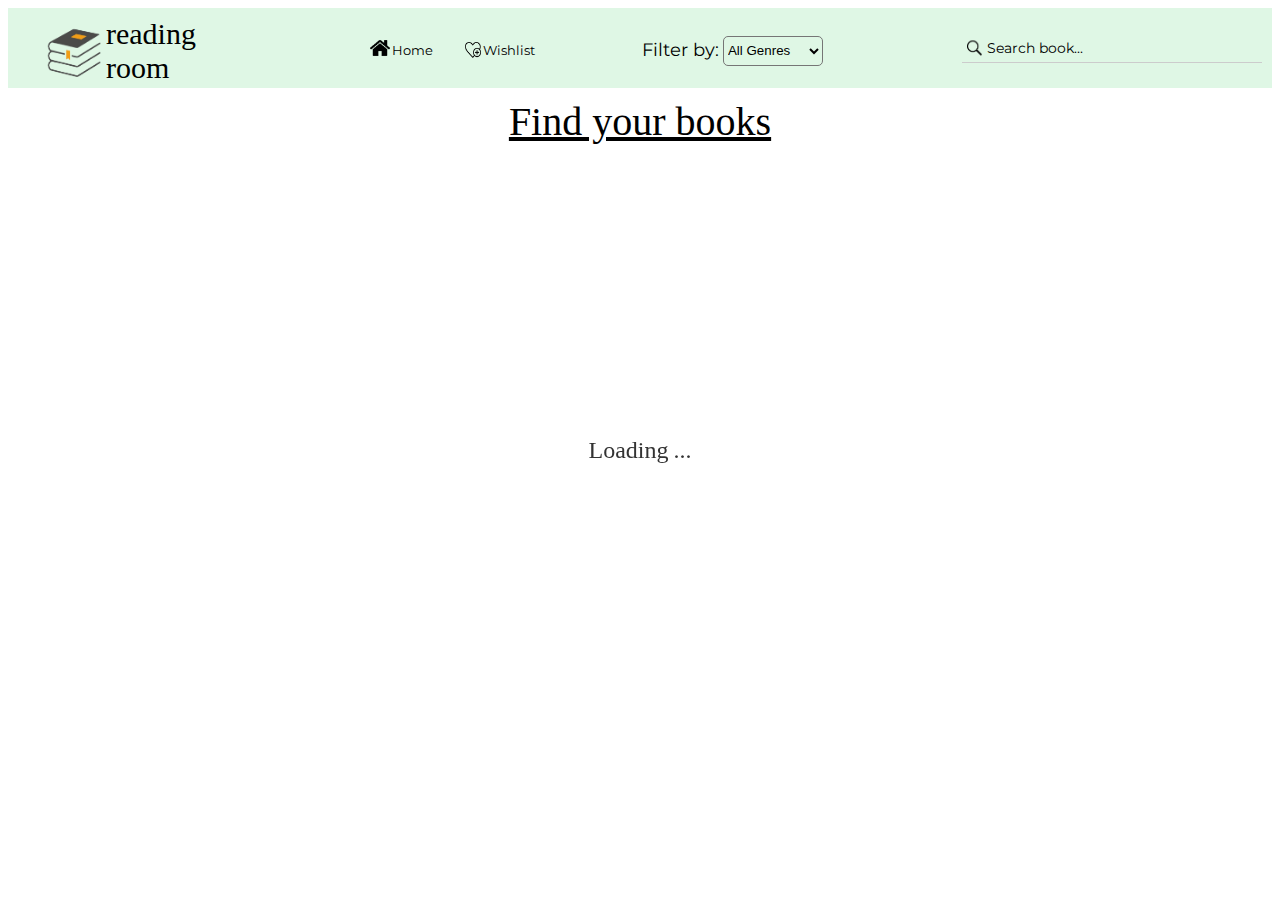
<file: index.html>
<script>
  window.onload = function () {
    if (window.location.hash === "#wishlist") {
      showWishlist();
    } else {
      fetchAPI();
    }

    //show search and filter preference
    const searchPreference = localStorage.getItem("searchBook");
    const searchPage = localStorage.getItem("searchPage");
    const filterPreference = localStorage.getItem("filter");

    if (searchPreference) {
      document.querySelector(".search-input").value = searchPreference;
      fetchAPI(searchPreference);
    } else if (filterPreference) {
      document.querySelector(".filter-option").value = filterPreference;
      fetchAPI(filterPreference);
    } else {
      fetchAPI();
    }
  };

  //handle showfilter for mobile
  let isFilterShow = false;
  function showFilter() {
    const showDiv = document.getElementById("extend-div-filter");
    isFilterShow = !isFilterShow;
    if (isFilterShow) {
      showDiv.style.display = "block";
    } else {
      showDiv.style.display = "none";
    }
  }

  //handle showSearch for mobile
  let isSearchShow = false;
  function showSearch() {
    const showDivSearch = document.getElementById("extend-div-search");
    isSearchShow = !isSearchShow;
    if (isSearchShow) {
      showDivSearch.style.display = "block";
    } else {
      showDivSearch.style.display = "none";
    }
  }
</script>
<!DOCTYPE html>
<html lang="en">
  <head>
    <meta charset="UTF-8" />
    <meta name="viewport" content="width=device-width, initial-scale=1.0" />
    <title>The Reading Room</title>
    <link rel="stylesheet" href="css/index.css" />
    <link rel="stylesheet" href="css/index_desktop.css" />
    <link rel="stylesheet" href="css/index_mobile.css" />
  </head>
  <body>
    <!-- Navbar  for desktop view-->
    <nav class="nav-desktop">
      <div>
        <div class="nav-container-desktop">
          <div class="icon-container">
            <div class="img-div">
              <img
                class="logo-img"
                src="assets/logo.png"
                alt="The Reading Room Logo"
              />
            </div>
            <div class="logo-text">reading room</div>
          </div>

          <div class="navigation-container">
            <button onclick="fetchAPI();  flag(true)" class="nav-button">
              <div class="navigation-element">
                <span>
                  <img
                    src="assets/home.png"
                    style="width: 20px; height: 20px"
                  />
                </span>
                <span style="margin-left: 2px; margin-top: 4px">Home</span>
              </div>
            </button>
            <button onclick="showWishlist();  flag(false)" class="nav-button">
              <div class="navigation-element" style="margin-left: 20px">
                <span>
                  <img
                    src="assets/wishlist.png"
                    style="width: 16px; height: 16px; margin-top: 4px"
                  />
                </span>
                <span style="margin-left: 2px; margin-top: 4px">Wishlist</span>
              </div>
            </button>
          </div>
          <div class="filter-container">
            <span style="font-size: 18px">Filter by:</span>
            <select
              class="filter-option"
              onchange="filterBooksByGenre(this.value)"
            >
              <option value="">All Genres</option>
              <option value="fiction">Fiction</option>
              <option value="history">History</option>
            </select>
          </div>
          <div class="search-container">
            <img class="search-icon" src="assets/search_icon.png" />
            <input
              type="text"
              placeholder="Search book..."
              value=""
              name=""
              class="search-input"
              oninput="searchBooks(this.value)"
            />
          </div>
        </div>
      </div>
    </nav>

    <!-- Navbar  for mobile-tablet view-->
    <nav class="nav-mobile">
      <div class="nav-container-mobile">
        <div class="section-divider">
          <div class="icon-container-mobile">
            <div class="img-div-mobile">
              <img
                class="logo-img-mobile"
                src="assets/logo.png"
                alt="The Reading Room Logo"
              />
            </div>
            <div class="logo-text-mobile">reading room</div>
          </div>
          <div class="filter-container-mobile">
            <span>
              <button onclick="showFilter()">
                <img
                  style="width: 25px; height: 25px"
                  src="assets/filter.png"
                />
              </button>
            </span>
          </div>
          <div class="search-container-mobile">
            <span>
              <button onclick="showSearch()">
                <img
                  style="width: 25px; height: 25px"
                  src="assets/search_icon.png"
                />
              </button>
            </span>
          </div>
        </div>
      </div>
    </nav>

    <!-- show filter and search field in mobile view -->
    <extend class="extend-div-filter" id="extend-div-filter">
      <filter>
        <div class="filter-extend-container-mobile">
          <span style="font-size: 18px">Filter by:</span>
          <select
            class="filter-option"
            onchange="filterBooksByGenre(this.value)"
          >
            <option value="">All Genres</option>
            <option value="fiction">Fiction</option>
            <option value="history">History</option>
          </select>
        </div>
      </filter>
    </extend>

    <extend class="extend-div-search" id="extend-div-search">
      <search>
        <div class="search-input-container-mobile">
          <img class="search-icon-mobile" src="assets/search_icon.png" />
          <input
            type="text"
            placeholder="Search book..."
            value=""
            name=""
            class="search-input"
            oninput="searchBooks(this.value)"
          />
        </div>
      </search>
    </extend>

    <!-- Body -->
    <main>
      <div class="main-heading" style="margin-top: 10px">
        <div id="heading-text"></div>
      </div>
      <!-- show books code -->
      <div class="body" id="book-lists">
        <div class="loading-container">
          <span class="loading-text">Loading</span>
          <span class="dot dot1">.</span>
          <span class="dot dot2">.</span>
          <span class="dot dot3">.</span>
        </div>
      </div>
      <div id="paginationID"></div>
    </main>

    <!-- footer for mobile-tablet -->
    <footer class="footer">
      <div class="home-container-mobile">
        <button onclick="fetchAPI();  flag(true)">
          <img src="assets/home.png" style="width: 20px; height: 20px" />
        </button>
      </div>
      <div style="width: 40%; height: 100%"></div>
      <div class="wishlist-container-mobile">
        <button onclick="showWishlist();  flag(false)">
          <img src="assets/wishlist.png" style="width: 20px; height: 20px" />
        </button>
      </div>
    </footer>

    <script src="script.js"></script>
  </body>
</html>

<script>
  function flag(value) {
    const heading = document.getElementById("heading-text");
    const loading = document.getElementById("book-lists");
    const headingText = `<span class="body-heading-text">${
      value ? "Find your books" : "Your wishlist"
    }</span>`;
    heading.innerHTML = "";
    heading.innerHTML = headingText;
    loading.innerHTML = `
  <div class="loading-container">
          <span class="loading-text">Loading</span>
          <span class="dot dot1">.</span>
          <span class="dot dot2">.</span>
          <span class="dot dot3">.</span>
        </div>
  `;
  }

  flag(true);
</script>
</file>
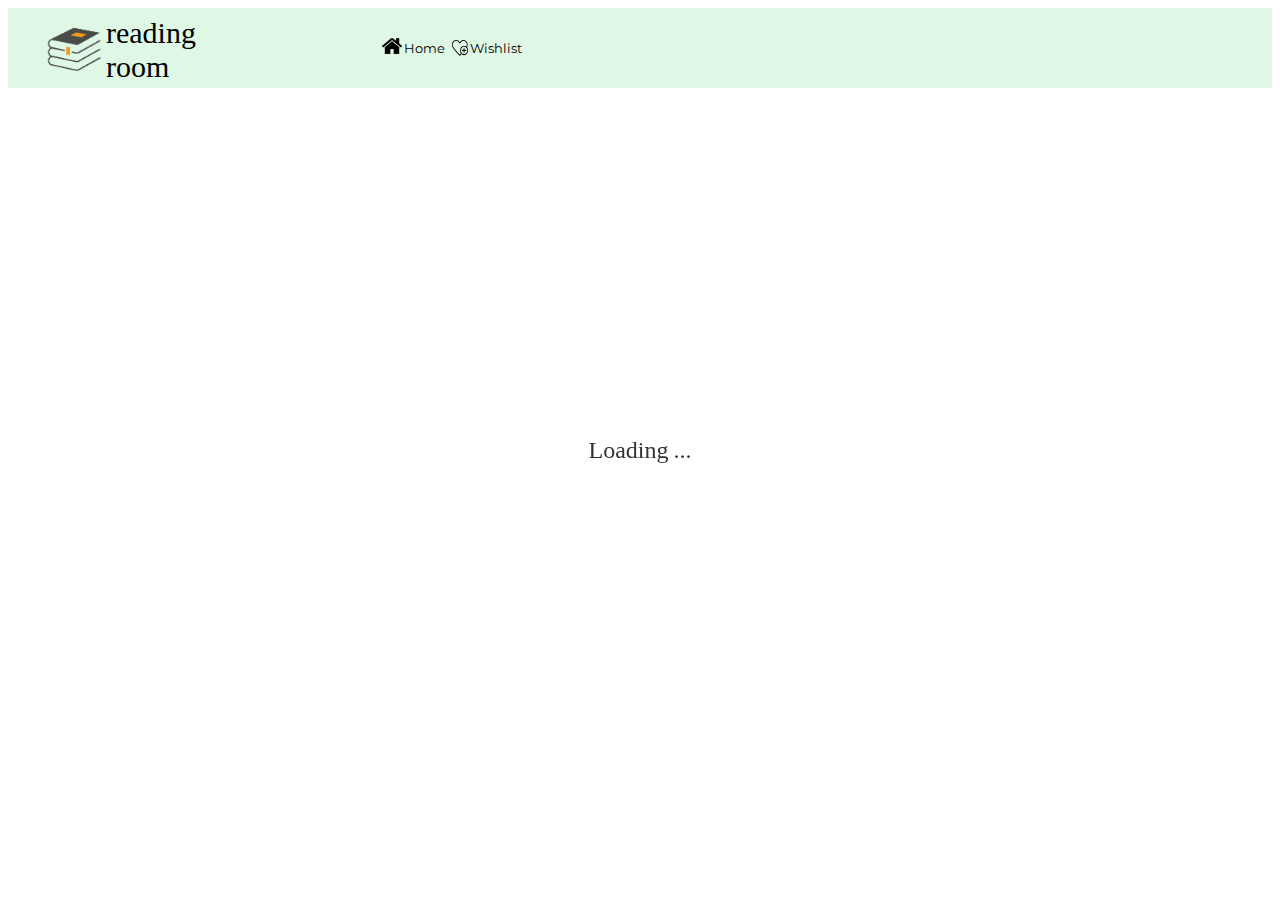
<file: bookdetails.html>
<!DOCTYPE html>
<html lang="en">
  <head>
    <meta charset="UTF-8" />
    <meta name="viewport" content="width=device-width, initial-scale=1.0" />
    <title>Book details</title>
    <link rel="stylesheet" href="css/bookDetails.css" />
    <link rel="stylesheet" href="css/index.css" />
    <link rel="stylesheet" href="css/index_desktop.css" />
    <link rel="stylesheet" href="css/index_mobile.css" />
  </head>
  <body>
    <!-- Navbar -->
    <nav class="nav-desktop">
      <div>
        <div class="nav-container-desktop">
          <div class="icon-container">
            <div class="img-div">
              <img
                class="logo-img"
                src="assets/logo.png"
                alt="The Reading Room Logo"
              />
            </div>
            <div class="logo-text">reading room</div>
          </div>

          <div class="navigation-container">
            <button
              onclick="window.location.href='index.html'"
              class="nav-button-details"
            >
              <div class="navigation-element">
                <span>
                  <img
                    src="assets/home.png"
                    style="width: 20px; height: 20px"
                  />
                </span>
                <span style="margin-left: 2px; margin-top: 4px">Home</span>
              </div>
            </button>
            <button
              onclick="window.location.href='index.html#wishlist'"
              class="nav-button"
            >
              <div class="navigation-element" style="margin-left: 20px">
                <span>
                  <img
                    src="assets/wishlist.png"
                    style="width: 16px; height: 16px; margin-top: 4px"
                  />
                </span>
                <span style="margin-left: 2px; margin-top: 4px">Wishlist</span>
              </div>
            </button>
          </div>
        </div>
      </div>
    </nav>

    <!-- Navbar  for mobile-tablet view-->
    <nav class="nav-mobile" style="margin-bottom: 10px">
      <div class="nav-container-mobile">
        <div class="section-divider">
          <div class="icon-container-mobile">
            <div class="img-div-mobile">
              <img
                class="logo-img-mobile"
                src="assets/logo.png"
                alt="The Reading Room Logo"
              />
            </div>
            <div class="logo-text-mobile">reading room</div>
          </div>
        </div>
      </div>
    </nav>

    <div style="margin-bottom: 50px">
      <main id="book-details" style="display: flex; justify-content: center">
        <div class="loading-container">
          <span class="loading-text">Loading</span>
          <span class="dot dot1">.</span>
          <span class="dot dot2">.</span>
          <span class="dot dot3">.</span>
        </div>
      </main>
    </div>

    <!-- bottom navbar for mobile -->
    <footer class="footer">
      <div class="home-container-mobile">
        <button onclick="window.location.href='index.html'">
          <img src="assets/home.png" style="width: 20px; height: 20px" />
        </button>
      </div>
      <div style="width: 40%; height: 100%"></div>
      <div class="wishlist-container-mobile">
        <button onclick="window.location.href='index.html#wishlist'">
          <img src="assets/wishlist.png" style="width: 20px; height: 20px" />
        </button>
      </div>
    </footer>
  </body>
</html>
<script src="script.js"></script>
<script>
  //show bookdetails function
  const handleShowBookDteails = async (e) => {
    const bookdetails = document.getElementById("book-details");
    const response = await fetch(`https://gutendex.com//books?ids=${e}`);
    const datas = await response.json();
    const data = datas.results[0];
    console.log(datas);
    const bookImg =
      datas.results[0]?.formats["image/jpeg"] || "assets/fallback.png";
    console.log(bookImg);
    bookdetails.innerHTML = "";
    bookdetails.innerHTML = `
  <div class="details-container">
    <div><span class="detail-text">Book Details </span> </div>
     <div class="img-div-details"><img src="${bookImg}" style="width:200px; height:250px;"/></div>
     <div class="text-container" style="margin-top: 20px; border-top:1px solid black">
            <div class="text-div">
              <span class="text">Book ID</span>
              </div>
          <div class="text-data">
            <span class="data" style="margin-left: 4px;">${data.id}</span>
          </div>
    </div>
    <div class="text-container">
            <div class="text-div">
              <span class="text">Book Name</span>
              </div>
          <div class="text-data">
            <span class="data" style="margin-left: 4px;">${data.title}</span>
          </div>
    </div>
    <div class="text-container">
            <div class="text-div">
              <span class="text">Author</span>
              </div>
          <div class="text-data">
            ${
              data.authors.length > 0
                ? `<span class="data" style="margin-left: 4px;">${data.authors[0]?.name} [${data.authors[0]?.birth_year}-${data.authors[0]?.death_year}]</span>`
                : `<span style="margin-left: 4px;">Not Specified</span>`
            }
            </div>
    </div>

    <div class="text-container">
  <div class="text-div">
    <span class="text">Book shelves</span>
  </div>
  <div class="text-data">
    <span class="data">
      ${data.bookshelves
        .map(
          (e) => `<span style="font-size: 15px; margin-left: 4px;">${e}</span>`
        )
        .join(", ")}
    </span>
  </div>
</div>

<div class="text-container">
            <div class="text-div">
              <span class="text">Language</span>
              </div>
          <div class="text-data">
            <span class="data" style="margin-left: 4px;">${data.languages.map(
              (e) => `<span >${e} </span>`
            )}</span>
          </div>
    </div>

    <div class="text-container">
            <div class="text-div">
              <span class="text">Media type</span>
              </div>
          <div class="text-data">
            <span class="data" style="margin-left: 4px;">${
              data.media_type
            }</span>
          </div>
    </div>

    <div class="text-container">
            <div class="text-div">
              <span class="text">Translator</span>
              </div>
          <div class="text-data">
            ${
              data.translators.length > 0
                ? `<span class="data" style="margin-left: 4px;">${data.translators.map(
                    (e) => `<span>${e}</span>`
                  )}</span>`
                : `<span style="margin-left: 4px;">N/A </span>`
            }
            </div>
    </div>

    <div class="text-container">
            <div class="text-div">
              <span class="text">Copy right</span>
              </div>
          <div class="text-data" >
            <span class="data" style="margin-left: 4px;">${
              data.copyright === true ? "Yes" : "N/A"
            }</span>
          </div>
    </div>

    <div class="text-container">
            <div class="text-div">
              <span class="text">Total download</span>
              </div>
          <div class="text-data">
            <span class="data" style="margin-left: 4px;">${
              data.download_count
            }</span>
          </div>
    </div>


     <div class="text-container" style="height:auto;">
            <div class="text-div" style="height:auto; border-bottom:1px solid black;">
              <span class="text">Subjects</span>
              </div>
          <div class="text-data" style="height:auto;border-bottom:1px solid black;">
            <span class="data" >${
              data.subjects.length > 0
                ? `<span>${data.subjects.map(
                    (e, index) =>
                      `${
                        index === 0 ? "" : "</br>"
                      }<span style="margin-left: 4px;">${e}<span>`
                  )} </span>`
                : `<span style="margin-left: 4px;">N/A </span>`
            }</span>
          </div>
    </div>
 
      </div>
      
    
  
  `;
  };

  // retrive bookid from url
  function getBookID() {
    const urlParam = new URLSearchParams(window.location.search);
    const bookId = urlParam.get("id");
    if (bookId) {
      handleShowBookDteails(bookId);
    }
  }
  getBookID();

  //function to handle route
  function handleRoute() {}
</script>
</file>
<file: css/index.css>
/* navbar css */
@import url("https://fonts.googleapis.com/css2?family=Montserrat:wght@400;700&display=swap");

.nav-container,
.navigation-element,
.filter-container,
.search-input {
  font-family: "Montserrat", sans-serif;
}

.book-title {
  font-family: "Merriweather", serif;
}

.author-name {
  font-family: "Roboto Light", sans-serif;
}

.book-info {
  font-family: "Open Sans", sans-serif;
}

/* body css */

.body {
  width: auto;
  height: auto;
  display: grid;
  grid-template-columns: repeat(auto-fill, minmax(150px, 1fr));
  gap: 5px;
  padding: 0px 110px;
}

@media (max-width: 1024px) {
  .body {
    padding: 0px 70px;
  }
}

.main-heading {
  width: 100%;
  height: auto;
  margin-bottom: 10px;
  font-family: "Merriweather", serif;
}

.body-heading-text {
  width: auto;
  height: auto;
  font-size: 40px;
  display: flex;
  justify-content: center;
  text-decoration: underline;
  color: rgb(0, 0, 0);
}

@media (max-width: 1024px) {
  .body-heading-text {
    font-size: 30px;
  }
}

.book-card {
  width: 100%;
  height: 250px;
  background-color: rgb(230, 224, 224);
  border-radius: 8px;
  text-align: center;
  transition: transform 0.2s ease-in-out;
  display: flex;
  flex-direction: column;
  align-items: center;
  position: relative;
  margin-bottom: 10px;
  box-shadow: 0 4px 8px rgba(0, 0, 0, 0.1);
  border: 1px solid rgb(196, 194, 194);
  border-radius: 8px;
}

@media (max-width: 1024px) {
  .book-card {
    height: 350px;
  }
}

.book-card:hover {
  transform: scale(1.05);
  box-shadow: 0 8px 16px rgba(0, 0, 0, 0.2);
}

.book-div {
  width: 100%;
  height: 200px;
  position: relative;
  overflow: hidden;
}

.book-img {
  width: 100%;
  height: 100%;
  object-fit: contain;
  position: absolute;
  top: 0;
  left: 0;
  padding: 4px 0px;
}

.book-details {
  width: 100%;
  height: auto;
  padding: 4px;
  text-align: left;
  margin-top: 2px;
  margin-left: 20px;
}

.author-icon {
  width: 16px;
  height: 16px;
  margin-right: 5px;
  vertical-align: middle;
}

.button-div {
  width: 100%;
  height: auto;
  display: inline-flex;
  align-items: center;
  justify-content: center;
  gap: 10px;
  margin-top: 10px;
  margin-bottom: 4px;
}

.view-button {
  margin-top: 4px;
  height: 30px;
  border-radius: 6px;
  background-color: rgb(181, 200, 199);
}

.view-button:hover {
  background-color: rgb(194, 218, 216);
}

.wishlist-btn {
  width: 30px;
  height: 30px;
  border: none;
  background: transparent;
  cursor: pointer;
  margin-top: 6px;
}

.wishlist-icon {
  width: 20px;
  height: 20px;
}

.slide-in {
  transform: translateX(-100%);
  transition: transform 0.5s ease-in-out;
}

.slide-in.show {
  transform: translateX(0);
}

.loading-container {
  display: flex;
  align-items: center;
  justify-content: center;
  font-size: 24px;
  color: #333;
  position: fixed;
  top: 0;
  left: 0;
  width: 100vw;
  height: 100vh;
  background-color: transparent;
  z-index: 10;
}

.loading-text {
  margin-right: 5px;
}

.dot {
  font-size: 24px;
  color: #333;
  animation: blink 1.2s infinite;
}

.dot1 {
  animation-delay: 0s;
}

.dot2 {
  animation-delay: 0.2s;
}

.dot3 {
  animation-delay: 0.4s;
}

@keyframes blink {
  0%,
  20% {
    opacity: 0;
  }

  50% {
    opacity: 1;
  }

  100% {
    opacity: 0;
  }
}
.pagination {
  display: flex;
  margin: 20px 0;
  position: relative;
  justify-content: center;
  align-items: end;
  bottom: 0;
  left: 50%;
  transform: translateX(-50%);
}
.pageIndicator {
  border: 1px solid rgb(112, 110, 110);
  font-size: 20px;
  margin-left: 5px;
  padding: 5px;
  border-radius: 8px;
  font-family: "Times New Roman", Times, serif;
}

/* book animation */
/* .book-card {
  opacity: 0; 
  transform: translateY(20px);
  transition: opacity 0.8s ease, transform 0.8s ease;
}

.book-card.show {
  opacity: 1; 
  transform: translateY(0); 
} */
</file>
<file: css/index_desktop.css>
.nav-desktop {
  width: 100%;
  height: 80px;
  background-color: #dff7e5;
}

/* show navbar for small screen */
.nav-desktop {
  display: none;
}

/* show navbar for big screen */
@media (min-width: 1024px) {
  .nav-desktop {
    display: block;
  }
}

.nav-container-desktop {
  width: 100%;
  height: 100%;
  display: flex;
  position: relative;
  align-items: center;
}

.icon-container {
  width: 20%;
  height: 100%;
  display: flex;
  padding: 1px;
  align-items: center;
}

.img-div {
  width: 95px;
}

.logo-img {
  width: 130px;
  height: 100%;
}

.logo-text {
  margin-top: 5px;
  font-size: 30px;
  color: black;
  margin-left: 2px;
}

.navigation-container {
  width: 30%;
  height: 100%;
  display: flex;
  justify-content: center;
  align-items: center;
  /* margin-top: 25px; */
}

.nav-button-details {
  border: none;
  outline: none;
  cursor: pointer;
  width: 50px;
  height: 30px;
  display: flex;
  align-items: center;
}

.navigation-element {
  display: inline-flex;
}

.filter-container {
  width: 200px;
  margin-top: 5px;
}

.filter-option {
  width: 100px;
  height: 30px;
  background-color: #dff7e5;
  border-radius: 5px;
}

.search-container {
  position: absolute;
  right: 0;
  width: 300px;
  margin-top: 0px;
  margin-right: 10px;
  /* background-color: red; */
}

.search-input {
  width: 100%;
  height: 30px;
  border: none;
  border-bottom: 1px solid #ccc;
  padding-left: 25px;
  font-size: 14px;
  background-color: transparent;
  outline: none;
  box-sizing: border-box;
  color: black;
}

.search-input::placeholder {
  color: black;
}

.search-input:focus {
  border: 1px solid black;
  border-radius: 5px;
  outline: none;
}

.search-icon {
  position: absolute;
  left: 5px;
  top: 50%;
  transform: translateY(-50%);
  border: none;
  background: transparent;
  padding: 0;
  width: 15px;
  height: 15px;
}
</file>
<file: css/index_mobile.css>
.nav-mobile {
  width: 100%;
  height: 60px;
  background-color: #dff7e5;
}

.nav-mobile {
  display: block;
}

/* hide navbar for big screen */
@media (min-width: 1024px) {
  .nav-mobile {
    display: none;
  }

  .extend-div {
    display: none;
  }
}

.nav-container-mobile {
  width: 100%;
  height: 100%;
  display: flex;
  position: relative;
  align-items: center;
}

.section-divider {
  display: flex;
  justify-content: space-between;
  width: 100%;
  align-items: center;
}

.icon-container-mobile {
  width: 80%;
  height: 100%;
  display: flex;
  padding: 1px;
  align-items: center;
}

.img-div-mobile {
  width: 55px;
  height: 100%;
}
.logo-img-mobile {
  width: 70px;
  height: 50px;
}
.logo-text-mobile {
  font-size: 20px;
}
.filter-container-mobile,
.search-container-mobile {
  display: flex;
  justify-content: end;
  align-items: end;
  width: 10%;
}

.search-input-container-mobile {
  width: 100%;
  display: flex;
}

.search-container-mobile {
  position: relative;
  right: 0;
}

.search-icon-mobile {
  width: 14px;
  height: 14px;
  position: absolute;
  left: 27px;
  margin-top: 15px;
  transform: translateY(-50%);
  border: none;
  background: transparent;
  padding: 0;
}

.extend-div-filter {
  display: none;
  border: 1px solid rgb(57, 223, 132);
  border-radius: 4px;
  height: 30px;
  padding: 10px;
}

button {
  background: transparent;
  border: none;
  cursor: pointer;
}

.extend-div-search {
  display: none;
  border: 1px solid rgb(57, 223, 132);
  border-radius: 4px;
  height: 30px;
  padding: 10px;
}

/* bottom nav for mobile */
.footer {
  width: 100%;
  height: 50px;
  background-color: #dff7e5;
  position: fixed;
  bottom: 0;
  left: 0;
  display: inline-flex;
  align-items: center;
  justify-content: center;
}

/* hide footer navbar for big screen */
@media (min-width: 1024px) {
  .footer {
    display: none;
  }
}

.home-container-mobile {
  width: 30%;
  height: 100%;
  display: flex;
  justify-content: end;
  align-items: center;
}

.wishlist-container-mobile {
  width: 30%;
  height: 100%;
  display: flex;
  justify-content: start;
  align-items: center;
}
</file>
<file: css/bookDetails.css>
/* General Styles */
.details-container {
  width: 60%;
  height: auto;
  display: flex;
  flex-direction: column;
  justify-content: center;
  border: 2px solid black;
  border-radius: 5px;
  padding: 10px;
  align-items: center;
  max-width: 1000px;
}

.img-div-details {
  padding: 10px;
  border: 2px solid black;
  border-radius: 5px;
}

.detail-text {
  font-size: 1.4rem;
  text-decoration: underline;
  font-family: sans-serif;
}

.text-container {
  display: flex;
  width: 100%;
  height: auto;

}

.text-div {
  width: 30%;
  border: 1px solid black;
  border-top: none;
}

.text {
  font-size: 1.2rem;
  margin-left: 4px;
}

.text-data {
  width: 70%;
  border: 1px solid black;
  border-top: none;
  border-left: none;
}

.data {
  font-size: 1.2rem;
}



.text-container:last-child .text-div,
.text-container:last-child .text-data {
  border-bottom: 1px solid black;
}

/* mobile devices (max width 600px) */
@media (max-width: 600px) {
  .details-container {
    width: 95%;
    padding: 5px;
  }

  .text-container {
    width: 100%;
    flex-direction: column;
  }

  .text-div,
  .text-data {
    width: 100%;
  }

  .text {
    font-weight: bold;
  }

  .data {
    padding: 2px;
  }

  .text-data {
    border-left: 1px solid black;
    font-size: 1rem;
  }

}

/*tablet devices (max width 1024px) */
@media (max-width: 1024px) {
  .details-container {
    width: 85%;
    padding: 8px;
  }

  .text-data {
    font-size: 1.1rem;
  }

  .text {
    font-weight: bold;
  }


  .text-div {
    font-size: 1.1rem;
  }
}
</file>
